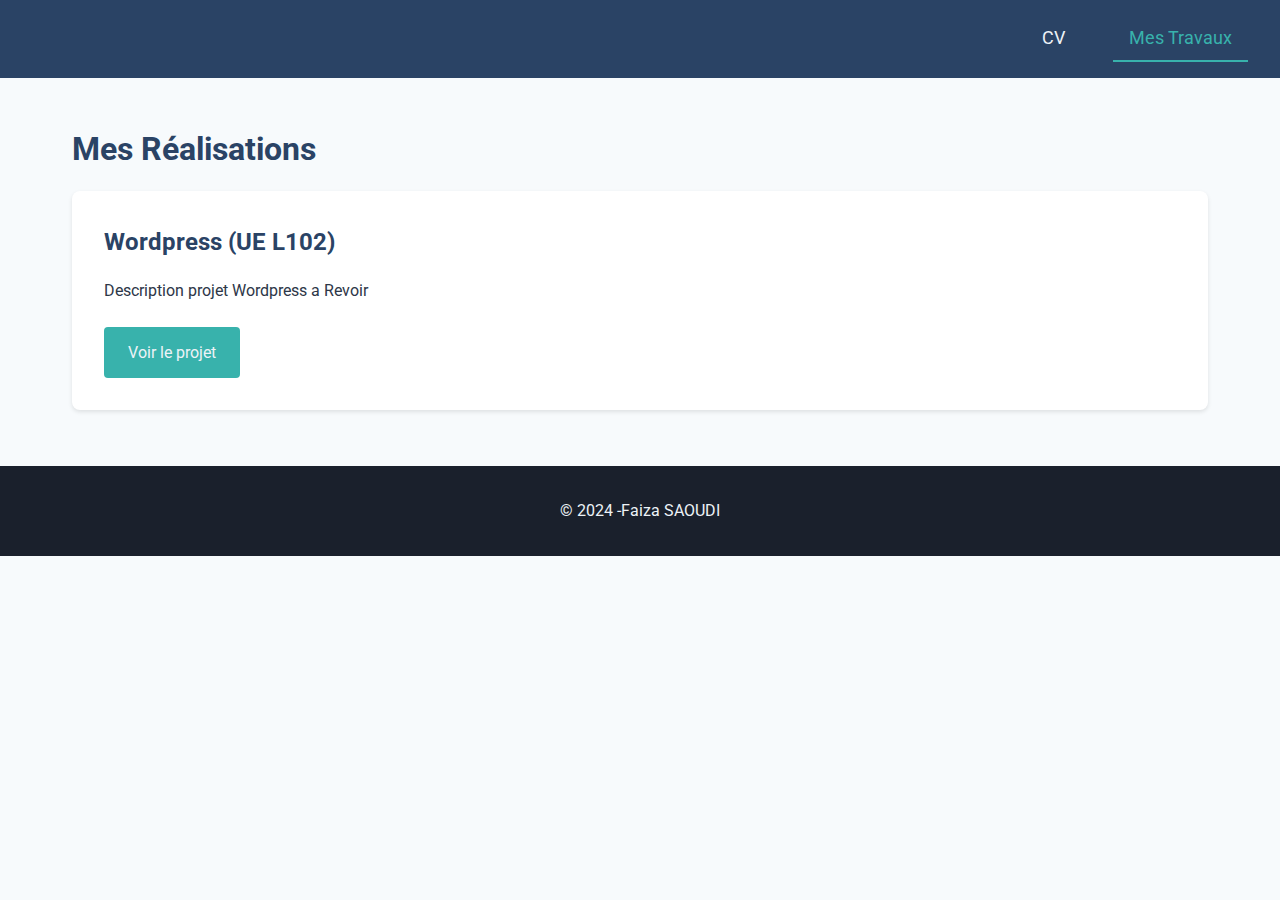
<file: travaux.html>
<!DOCTYPE html>
<html lang="fr">
<head>
  <meta charset="UTF-8">
  <meta name="viewport" content="width=device-width, initial-scale=1.0">
  <title>Faiza SAOUDI -Mes Travaux</title>
  <link rel="stylesheet" href="styles.css">
  <link rel="stylesheet" href="https://cdnjs.cloudflare.com/ajax/libs/font-awesome/6.0.0/css/all.min.css">
  <link href="https://fonts.googleapis.com/css2?family=Roboto:wght@400;500;700&display=swap" rel="stylesheet"> 
</head>  
<body>
  <header class="header">
    <nav class="nav">
      <a href="index.html">CV</a>
        <a href="travaux.html" class="active">Mes Travaux</a>
     </nav>
      </header>
        <main>
          <div class="container">
            <h1>Mes Réalisations</h1>

            <section class="projets-section">
              <div class="project-item">
                <h2>Wordpress (UE L102)</h2>
                <p>Description projet Wordpress a Revoir</p>
                <a href="LIEN_WORDPRESS" class="btn" target="_blank">Voir le projet</a>
              </div>
            </section>
          </div>
        </main>
      <footer>
        <p>&copy; 2024 -Faiza SAOUDI</p>
      </footer>     
</body>
</html>
</file>
<file: styles.css>
/*Reset et configuration de base */
* {
  margin: 0;
  padding: 0;
  box-sizing: border-box;
}

:root {
  /*Couleurs principales*/
  --primary: #2A4365;
  /* Bleu profond*/
  --secondary: #805AD5;
  /* Violet */
  --accent: #38B2AC;
  /* Turquoise */

  /* Fonds */
  --bg-light: #F7FAFC;
  --bg-dark: #1A202C;

  /* Textes */
  --text-dark: #2D3748;
  --text-light: #EDF2F7;

  /* Interactions */
  --hover: #4FD1C5;
  --active: #319795;
}

/* Base */
body {
  font-family: 'Roboto', sans-serif;
  line-height: 1.6;
  background-color: var(--bg-light);
  color: var(--text-dark);
}

.header{
  background-color: var(--bg-dark);
  margin-bottom: 2rem;
}

.header a {
  color: var(--text-light);
  text-decoration: none;
  padding: 1rem;
  transition: color 0.3s ease;
}

.header a:hover {
  color: var(--accent);
}

.header .active {
  color: var(--accent);
  border-bottom: 2px solid var(--accent);
}


.nav {
  display: flex;
  justify-content: flex-end;
  gap: 2rem;
  padding: 1rem 2rem;
  position: fixed;
  top: 0;
  width: 100%;
  background: var(--primary);
  z-index: 1000;
  
}

.nav .active {
  color: var(--accent);
}


.nav a {
  color: var(--text-light);
  padding: 0.5rem 1rem;
  text-decoration: none;
  font-size: 1.1rem;
  transition: color 0.3s ease;
}

.nav a:hover {
  color: var(--accent);
}

/* Conteneurs principaux*/
.container {
  max-width: 1200px;
  margin: 0 auto;
  padding: 2rem;

}

.section {
  padding: 4rem 0;
}

/* En-têtes */
h1,
h2,
h3,
h4 {
  color: var(--primary);
  margin-bottom: 1rem;
}

.section-title {
  text-align: center;
  margin-bottom: 3rem;
  font-size: 2.5rem;
  color: var(--primary);
}

.section-title::after {
  content: '';
  display: block;
  width: 100px;
  height: 3px;
  background-color: var(--secondary);
  margin: 1rem auto;
}

/*section Profil*/
.profile-section {
  padding-top: 6rem;
  background-color: var(--bg-light);
}

.profile-content {
  display: flex;
  gap: 2rem;
  align-items: center;
  padding: 1rem;
}

.profile-image {
  width: 300px;
  height: 300px;
  object-fit: cover;
  border-radius: 50%;
  border: 4px solid var(--accent);
}

.profil-text {
  font-size: 1.1rem;
  line-height: 1.8;
  margin: 1.5rem 0;
  max-width: 800px;
}

/* Section Compétences */
.skills-section {
  background-color: var(--bg-dark);
  color: var(--text-light);
}

.skills-grid {
  display: grid;
  grid-template-columns: repeat(auto-fit, minmax(150px, 1fr));
  gap: 2rem;
  text-align: center;
}

.skill-item {
  padding: 1.5rem;
  background: rgba(255, 255, 255, 0.1);
  border-radius: 8px;
  transition: transform 0.3s ease;

}

.skill-item:hover {
  transform: translateY(-5px);
}

/*Section Expériences */
.experience-item {
  margin-bottom: 3rem;
  margin-left: 1.5rem;
  margin-top: 1rem;
  padding: 2rem;
  background: white;
  border-radius: 8px;
  box-shadow: 0 2px 4px rgba(0, 0, 0, 0.1);
}
.experience-item li {
  margin-bottom: 0.8rem;
  color: var(--text-dark);
  line-height: 1.6;
}

.experience-item li:last-child {
  margin-bottom: 0;
  padding: 1rem;
}

.experience-item ul {
  margin-left: 1rem;
}


.experience-header {
  display: flex;
  justify-content: space-between;
  margin-bottom: 1rem;
}

.experience-section h3{
  color: var(--bg-dark);
  margin-bottom: 2rem;
}

.date {
  color: var(--secondary);
  font-weight: bold;
}

.company {
  color: var(--primary);
  font-weight: bold;
}

/* Section Contact*/
.contact-section {
  background-color: var(--bg-dark);
  color: var(--text-light);
  width: 20px
  padding: 1.5rem;
  border-radius: 8px;
  margin: 2rem 0;
}

.contact-section ul {
  list-style: none;
  padding: 1.5rem;
}

.contact-section li {
  color: var(--text-light);
  margin-bottom: 1rem;
  display: flex;
  align-items: center;
  gap: 1rem;
}

.contact-section i {
  color: var(--accent); /*color turquoise des icones*/
  width: 20px;
  margin-right: 1rem;
}


.contact-grid {
  display: grid;
  grid-template-columns: repeat(auto-fit, minmax(250px, 1fr));
  gap: 2rem;
}

.contact-item {
  text-align: center;
  padding: 1.5rem;
}

.contact-icon {
  font-size: 2rem;
  color: var(--accent);
  margin-bottom: 1rem;
}

main {
  padding-top: 60px; /*compense le nav fixe*/
}

section {
  margin-bottom: 1.5rem;
}

/* Footer */
footer {
  background-color: var(--bg-dark);
  color: var(--text-light);
  text-align: center;
  padding: 2rem;
}

/* Utilitaires */
.btn {
  display: inline-block;
  padding: 0.8rem 1.5rem;
  background-color: var(--accent);
  color: var(--text-light);
  text-decoration: none;
  border-radius: 4px;
  transition: background-color 0.3s ease;
}

.btn:hover {
  background-color: var(--hover);
}

/*Media Queries*/
@media (max-width: 768px) {

  .nav {
    padding: 0.5rem 1rem;
  }

  .nav a {
    font-size: 0.9rem;
    padding: 0.5rem;
  }
  .nav ul {
    flex-direction: column;
    align-items: center;
  }
  h1 {
    font-size: 1.8rem;
  }

  h2 {
    font-size: 1.5rem;
  }

  h3 {
    font-size: 1.3rem;
  }
  

  .profile-content {
    flex-direction: column;
    text-align: center;
  }

  .contact-grid {
    grid-template-columns: 1fr;
  }

  .section {
    padding: 2rem 0;
  }

  .container {
    padding: 1rem;
  }
}

@media (max-width: 480px) {
  .nav {
    justify-content: center;
  }

  .profile-content {
    padding: 1rem;
  }

  .experience-item ul {
    margin-left: 1rem;
  }
}

/*Animations*/
@keyframes fadeIn {
  from {
    opacity: 0;
    transform: translateY(20px);
  }

  to {

    opacity: 1;
    transform: translateY(0);
  }

}

.fade-in {
  animation: fadeIn 0.6s ease forwards;
}
.projects-section {
  display: grid;
  gap: 2rem;
  padding: 2rem 0;
}
.project-item {
  background: white;
  padding: 2rem;
  border-radius: 8px;
  box-shadow: 0 2px 4px rgba(0, 0, 0, 0.1);
}

.project-item h2 {
  color: var(--primary);
  margin-bottom: 1rem;
}

.project-item p {
  margin-bottom: 1.5rem;
}

.joke {
  background-color: #f0f0f0;
  padding: 1.5rem;
  border-radius: 8px;
  text-align: center;
}

.joke img {
  max-width: 300px;
  height: auto;
  border-radius: 4px;
  box-shadow: 0 2px 4px rgba(0, 0, 0, 0.1);
}
</file>
